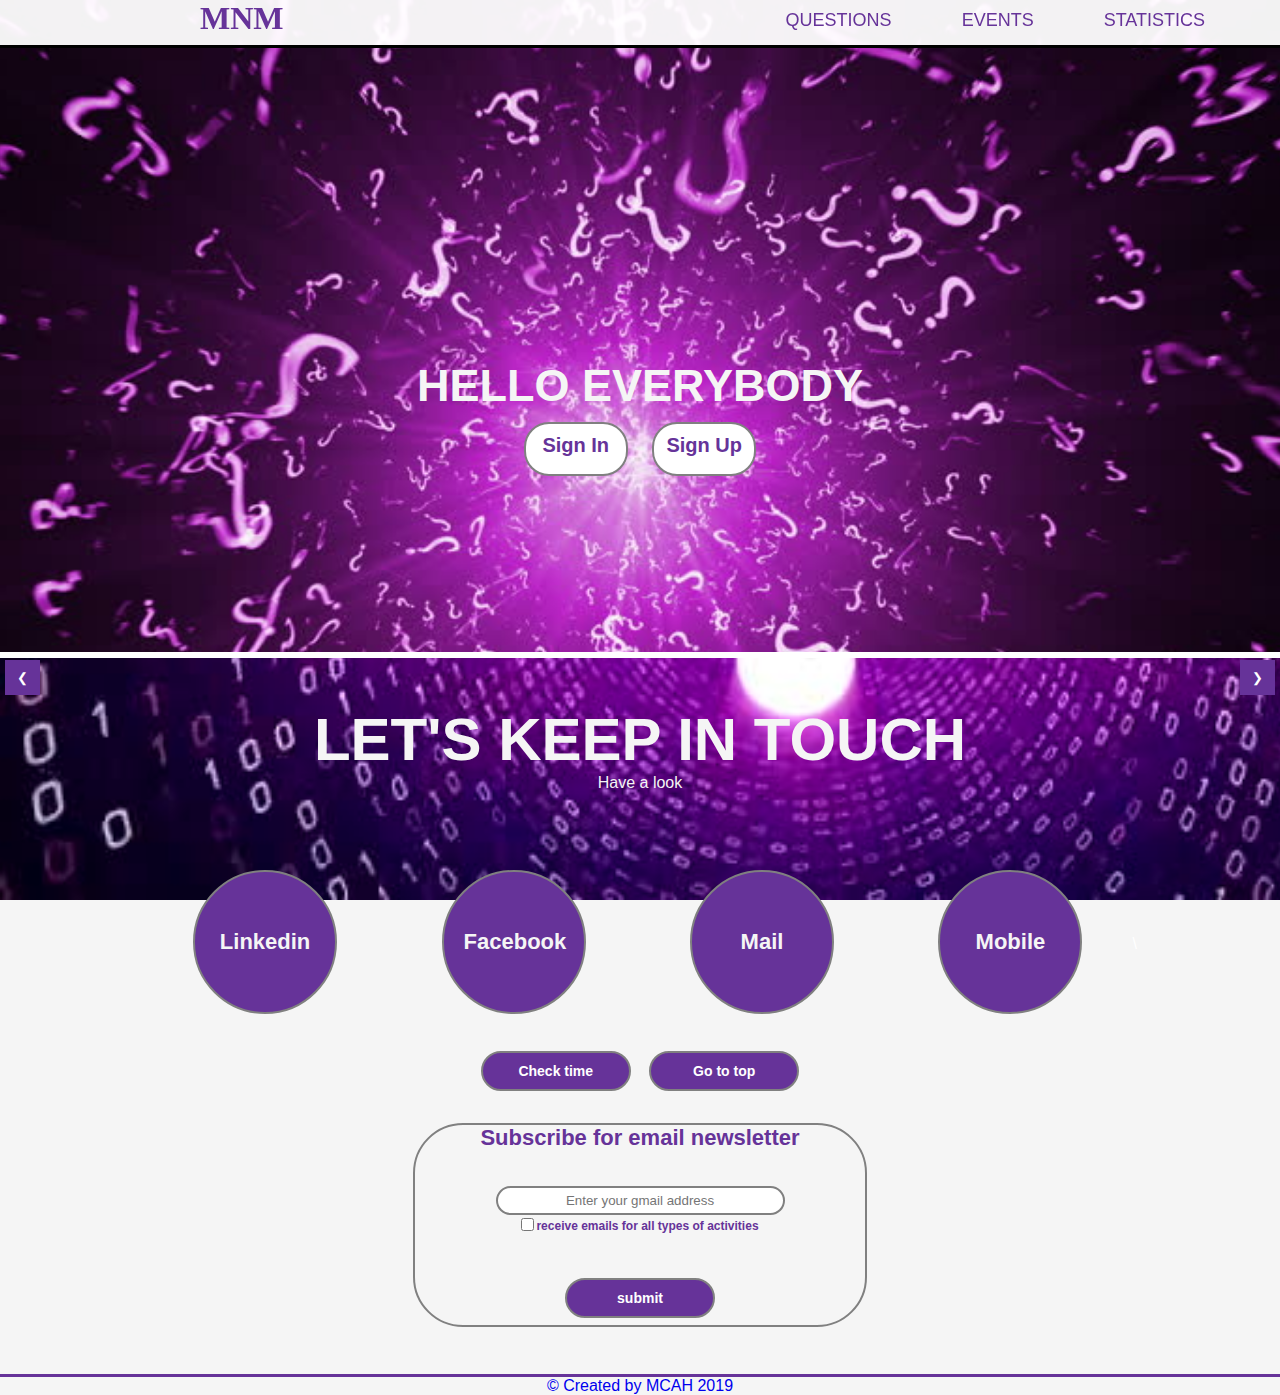
<file: web project/index.html>
<!DOCTYPE html>
<html lang="en">
            <head>
                <title>MnM home</title>
                <link rel="stylesheet" type="text/css" href="CSS/newsletter.css">
                <link rel="stylesheet" type="text/css" href="CSS/responsive.css">
                <link rel="stylesheet" type="text/css" href="CSS/main.css">
                <script type="text/javascript" src="JAVASCRIPT/questions%20slider.js"></script>
                <script type="text/javascript" src="JAVASCRIPT/event%20handlers.js"></script>
                <meta charset="utf-8">
                <meta name="viewport" content="width=device-width, initial-scale=1">

                  <!-- BX slider CSS -->
        <!--<link rel="stylesheet" type="text/css" href="CSS/jquery.bxslider.css">
                <link rel="stylesheet" type="text/css" href="CSS/bootstrap.min.css">-->





            </head>
            <body onload="showDivs(1)">
                <!-- header -->
        <nav id="navbar">
        <a href="index.html"><h1 class="logo">MnM</h1></a>
        <ul>
         <li><a href="statistics.html">STATISTICS</a></li>
         <li><a href="events.html">EVENTS</a></li>
         <li><a href="questions.html">QUESTIONS</a></li>
         </ul>
        </nav>

        <!-- end header -->
        <!-- main content -->

              <!--  <div class="screen-slider wow bounceInRight" data-wow-duration="1s">

                <div class="container">

                    <div class="row">

                        <div class="bxslider">

                            <div class="item">
                                <img src="IMAGES/screen-01.png" alt="screen">

                            </div>

                            <div class="item">
                            <img src="IMAGES/screen-02.png" alt="screen">

                            </div>

                            <div class="item">
                                <img src="IMAGES/screen-03.png"  alt="screen">

                            </div>

                            <div class="item">
                                <img src="IMAGES/screen-04.png" alt="screen">
                            </div>

                        </div>

                        </div>
                </div>



            </div>-->

        <main id="page-content">

        <div id="welcome-section">
            <h1><b>HELLO EVERYBODY</b></h1>
            <a id="sign" href="signin.html">Sign In</a>
            <a id="sign" href="signup.html">Sign Up</a>
        </div>

        
            <button class="w3-button w3-display-left" onclick="plusDivs(-1)">&#10094;</button>
        <button class="w3-button w3-display-right" onclick="plusDivs(+1)">&#10095;</button>

            </div>
                <!--<div id="projects">-->
        <div id="contact">
         <div class="header">
            <h1 style="color: whitesmoke">Let's keep in touch</h1>
            <p>Have a look</p>
            <p><br></p>
          </div>
         <a href="###" target="_blank" class="contact-details">Linkedin</a>
          <a href="###" target="_blank" class="contact-details">Facebook</a>
          <a href="mailto:###" target="_blank" class="contact-details">Mail</a>
           <a href="tel:###" target="_blank" class="contact-details">Mobile</a>\

           <form action="" method="">
           <p><input type="button" value="Check time" onclick="checktime()"</p>
           <input type="button" onclick="topFunction()" id="myBtn" value="Go to top">
            </form>

            <form id="form" action="" method="">
                <p>Subscribe for email newsletter</p>
        <div id="email-input">
        <input  name="email" id="email" type="email" placeholder="Enter your gmail address" pattern=".+@gmail.com" required/>
            <table><tr><td><input type="checkbox" name="differentactivities" id="differentactivities"></td><td><p>receive emails for all types of activities</p></td></table>

        </div>
        <input id="submit" type="submit" value="submit" class="btn on" formtarget="_blank"  >
        </form>
        </div>
        <!-- end of main content -->
        </main>
        <!-- footer -->
        <footer style="position: relative;">
            <a href="mcah.html" style="text-decoration: none;">&copy; Created by MCAH 2019</a>
        </footer>
        <!-- end footer -->
            </body>
        </html>
</file>
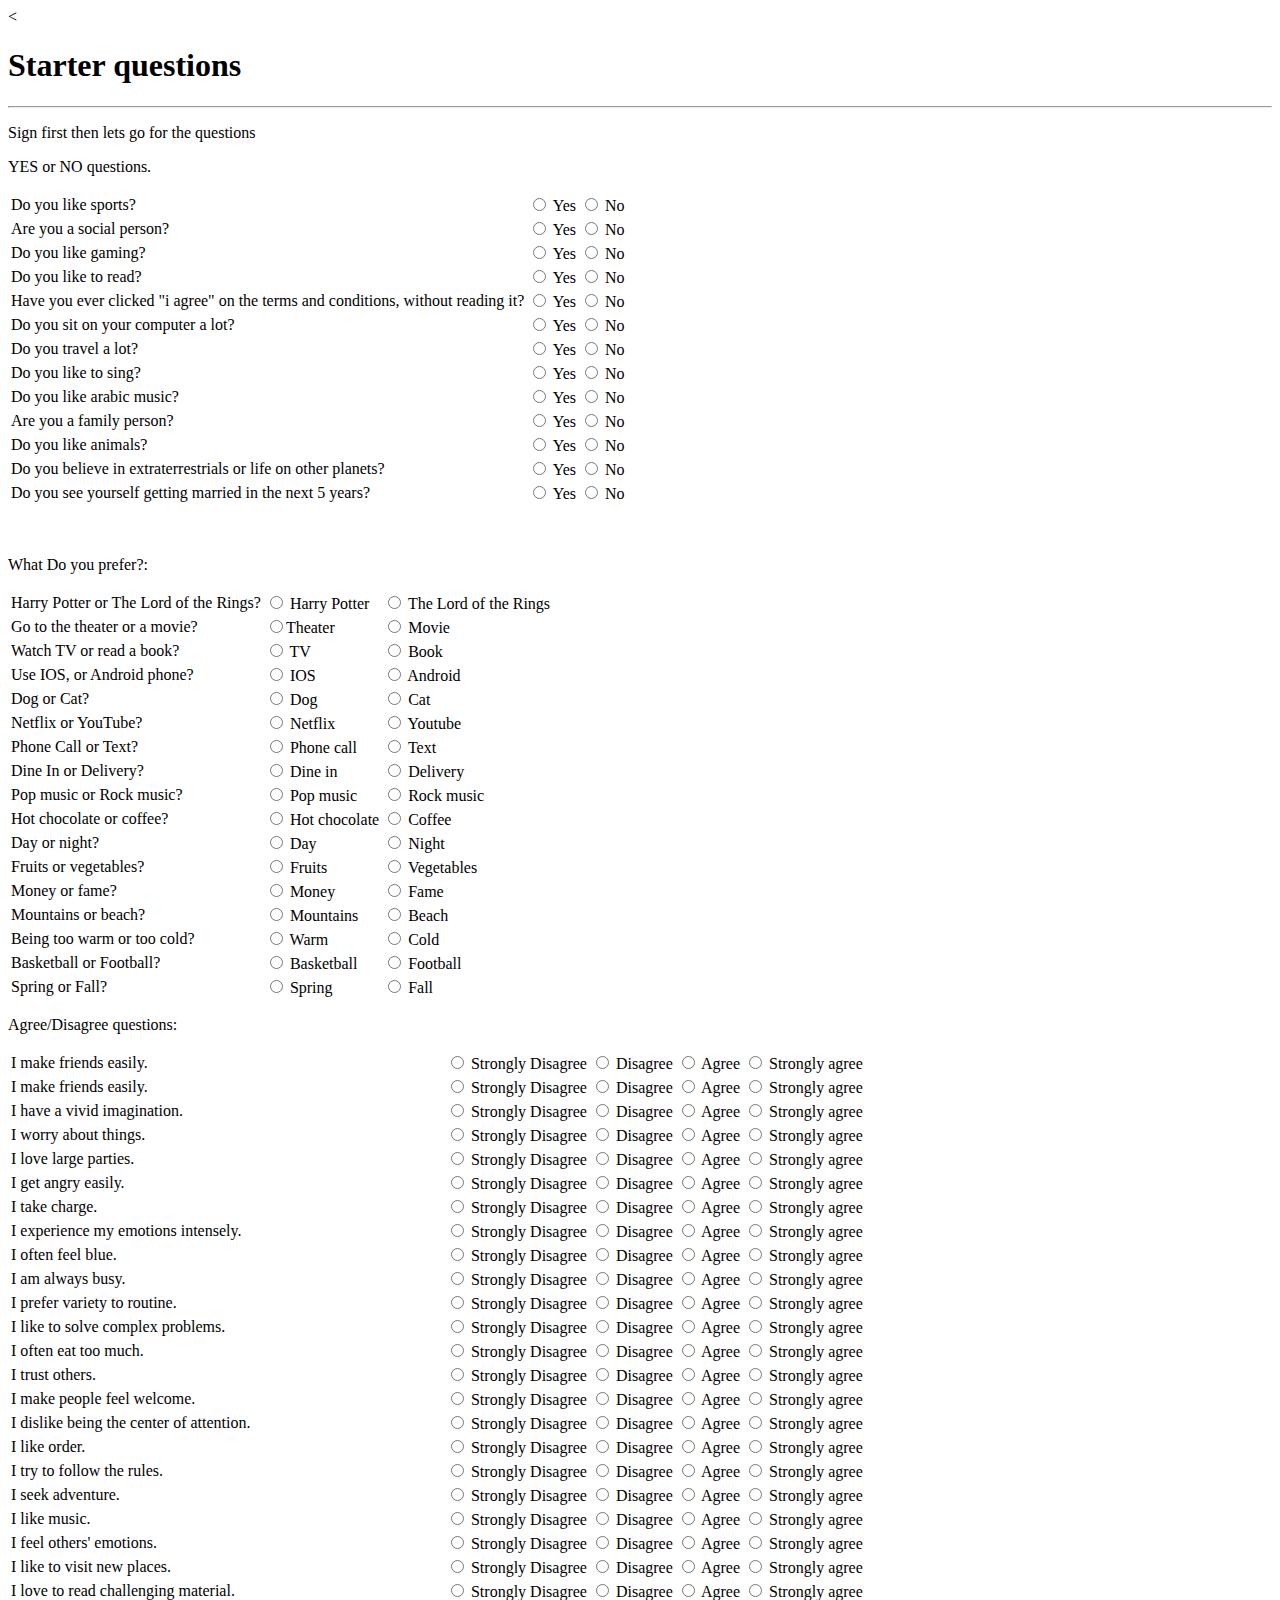
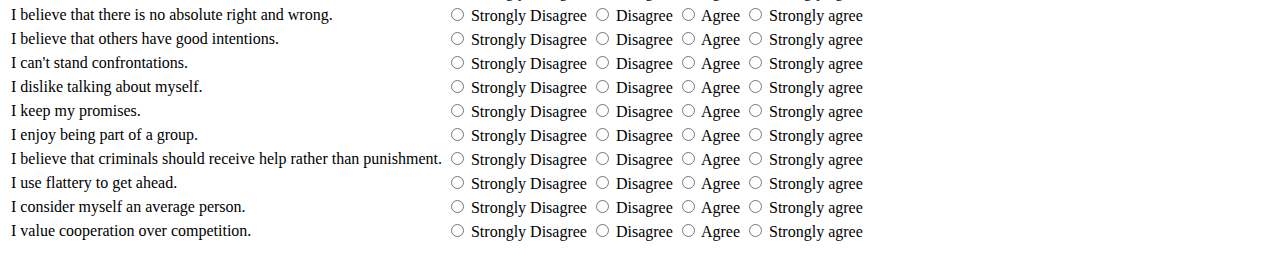
<file: web project/questions.html>
<<!DOCTYPE html>
<html lang="en" dir="ltr">
  <head>
    <meta charset="utf-8">
    <title></title>
  </head>
  <body>


    <div id="q-slider">
        <h1>Starter questions</h1>
<hr>
        <div class="mySlides" >
        <p>Sign first then lets go for the questions</p>
        </div>

         <div id="head-questions1" class="mySlides">
         <form action="" id="form-questions1">
             <p>YES or NO questions.</p>
             <table>
                 <tr>
                     <td>
                         <p>Do you like sports?</p>
                     </td>
                     <td>
                         <input type = "radio"  name = "sports"  value = "Yes" /> Yes
                         <input type = "radio"  name = "sports"  value = "No" /> No
                     </td>
                 </tr>
                 <tr>
                     <td>
                         <p>Are you a social person?</p>
                     </td>
                     <td>
                         <input type = "radio"  name = "social"  value = "Yes" /> Yes
                         <input type = "radio"  name = "social"  value = "No" /> No
                     </td>
                 </tr>
                 <tr>
                   <td>
                     <p>Do you like gaming?</p>
                   </td>
                   <td >
                        <input type = "radio"  name = "gaming"  value = "Yes" /> Yes
                        <input type = "radio"  name = "gaming"  value = "No" /> No
                   </td>
                      </tr>
                     <tr>
                       <td>

                         <p>  Do you like to read?  </p>
                       </td>
                       <td>
                         <input type = "radio"  name = "read"  value = "Yes" /> Yes
                         <input type = "radio"  name = "read"  value = "No" /> No
                       </td>
                     </tr>
                     <tr>
                       <td>
                         <p>
                           Have you ever clicked "i agree" on the terms and conditions, without reading it?
                         </p>
                       </td>
                       <td>
                         <input type = "radio"  name = "terms"  value = "Yes" /> Yes
                         <input type = "radio"  name = "terms"  value = "No" /> No
                       </td>
                     </tr>
                   <tr>
                     <td>  <p>
                         Do you sit on your computer a lot?
                        </p></td>
                        <td> <input type = "radio"  name = "computer"  value = "Yes" /> Yes
                         <input type = "radio"  name = "computer"  value = "No" /> No</td>
                   </tr>
                 <tr>
                   <td>     <p>
                          Do you travel a lot?
                        </p></td>
                        <td><input type = "radio"  name = "travel"  value = "Yes" /> Yes
                        <input type = "radio"  name = "travel"  value = "No" /> No</td>
                 </tr>
                   <tr>
                     <td>   <p>
                          Do you like to sing?
                        </p></td>
                        <td> <input type = "radio"  name = "sing"  value = "Yes" /> Yes
                         <input type = "radio"  name = "sing"  value = "No" /> No</td>
                   </tr>
                   <tr>
                     <td>     <p>
                            Do you like arabic music?
                          </p></td>
                          <td><input type = "radio"  name = "arabic"  value = "Yes" /> Yes
                          <input type = "radio"  name = "arabic"  value = "No" /> No</td>
                   </tr>
                   <tr>
                   <td>     <p>
                          Are you a family person?
                        </p></td>
                        <td>
                          <input type = "radio"  name = "family"  value = "Yes" /> Yes
                          <input type = "radio"  name = "family"  value = "No" /> No</td>
                 </tr>
                     <tr>
                       <td> <p>
                          Do you like animals?
                        </p></td>
                        <td> <input type = "radio"  name = "animals"  value = "Yes" /> Yes
                         <input type = "radio"  name = "animals"  value = "No" /> No</td>
                     </tr>
                     <tr>
                       <td>   <p>
                            Do you believe in extraterrestrials or life on other planets?

                          </p></td>
                          <td><input type = "radio"  name = "life"  value = "Yes" /> Yes
                          <input type = "radio"  name = "life"  value = "No" /> No</td>
                     </tr>

                 <tr>
                   <td>     <p>
                          Do you see yourself getting married in the next 5 years?

                        </p></td>
                        <td> <input type = "radio"  name = "married"  value = "Yes" /> Yes
                         <input type = "radio"  name = "married"  value = "No" /> No</td>
                 </tr>
               </table>

             </form>
                 </div>
                <br>
                <div id="head-questions2" class="mySlides">
                    <form action="" id="form-questions2">
                        <p>What Do you prefer?:</p>
                        <table>
                          <tr>
                            <td> <p>
                               Harry Potter or The Lord of the Rings?
                             </p></td>
                             <td>  <input type = "radio"  name = "harry"  value = "harry" /> Harry Potter</td>
                               <td><input type = "radio"  name = "harry"  value = "lord" /> The Lord of the Rings</td>
                          </tr>
                     <tr>
                       <td><p>
                         Go to the theater or a movie?
                       </p></td>
                       <td><input type = "radio"  name = "theater"  value = "theater" />Theater</td>
                       <td><input type = "radio"  name = "theater"  value = "movie" /> Movie</td>
                     </tr>
                      <tr>
                        <td><p>
                          Watch TV or read a book?
                        </p></td>
                        <td> <input type = "radio"  name = "tv"  value = "tv" /> TV</td>
                        <td>  <input type = "radio"  name = "tv"  value = "book" /> Book</td>
                      </tr>
                      <tr>
                        <td><p>
                          Use IOS, or Android phone?
                        </p></td>
                        <td> <input type = "radio"  name = "iphone"  value = "iphone" /> IOS</td>
                     <td><input type = "radio"  name = "iphone"  value = "android" /> Android</td>
                      </tr>
                        <tr>
                          <td>   <p>
                             Dog or Cat?
                                 </p></td>
                                 <td><input type = "radio"  name = "dog"  value = "dog" /> Dog</td>
                                   <td><input type = "radio"  name = "dog"  value = "cat" /> Cat</td>
                        </tr>
                        <tr>

                            <td><p>
                           Netflix or YouTube?
                          </p>
                        </td>
                          <td> <input type = "radio"  name = "netflix"  value = "netflix" /> Netflix</td>
                         <td><input type = "radio"  name = "netflix"  value = "Youtube" /> Youtube</td>
                        </tr>
                        <tr>
               <td>     <p>
                     Phone Call or Text?
                    </p>
               </td>
               <td><input type = "radio"  name = "phone"  value = "phone" /> Phone call</td>
               <td><input type = "radio"  name = "phone"  value = "text" /> Text</td>
             </tr>
             <tr>
                        <td><p>
                         Dine In or Delivery?
                        </p></td>
                        <td> <input type = "radio"  name = "dine"  value = "dine" /> Dine in</td>
                         <td>  <input type = "radio"  name = "dine"  value = "delivery" /> Delivery</td>
                      </tr>
                     <tr>
                       <td> <p>
                         Pop music or Rock music?
                        </p></td>
                        <td> <input type = "radio"  name = "pop"  value = "pop" /> Pop music</td>
                       <td>  <input type = "radio"  name = "pop"  value = "rock" /> Rock music</td>
                     </tr>
               <tr>
                 <td>       <p>
                         Hot chocolate or coffee?
                        </p></td>
                        <td>  <input type = "radio"  name = "chocolate"  value = "chocolate" /> Hot chocolate</td>
                       <td>  <input type = "radio"  name = "chocolate"  value = "coffee" /> Coffee</td>
               </tr>
               <tr>
                 <td> <p>
                   Day or night?
                  </p></td>
                  <td>   <input type = "radio"  name = "day"  value = "day" /> Day</td>
                   <td>  <input type = "radio"  name = "day"  value = "night" /> Night</td>
               </tr>
                     <tr>
                       <td>   <p>
                           Fruits or vegetables?
                          </p></td>
                          <td><input type = "radio"  name = "fruits"  value = "fruits" /> Fruits</td>
                         <td> <input type = "radio"  name = "fruits"  value = "vegetables" /> Vegetables</td>
                     </tr>
                   <tr>
                     <td>   <p>
                         Money or fame?
                        </p></td>
                        <td><input type = "radio"  name = "money"  value = "money" /> Money</td>
                        <td><input type = "radio"  name = "money"  value = "fame" /> Fame</td>
                   </tr>
                   <tr>
                     <td>   <p>
                         Mountains or beach?
                        </p></td>
                        <td><input type = "radio"  name = "mountains"  value = "mountains" /> Mountains</td>
                        <td><input type = "radio"  name = "mountains"  value = "beach" /> Beach</td>
                   </tr>
                   <tr>
                     <td>   <p>
                         Being too warm or too cold?
                        </p></td>
                        <td>   <input type = "radio"  name = "warm"  value = "warm" /> Warm</td>
                       <td><input type = "radio"  name = "warm"  value = "cold" /> Cold</td>
                   </tr>
                   <tr>
                     <td>       <p>
                             Basketball or Football?
                            </p></td>
                            <td> <input type = "radio"  name = "basketball"  value = "basketball" /> Basketball</td>
                             <td><input type = "radio"  name = "basketball"  value = "football" /> Football</td>
                   </tr>
                     <tr>
                       <td> <p>
                         Spring or Fall?
                        </p></td>
                        <td> <input type = "radio"  name = "spring"  value = "spring" /> Spring</td>
                         <td><input type = "radio"  name = "spring"  value = "fall" /> Fall</td>
                     </tr>
             </table>

         </form>

        </div>
        <div id="head-questions3" class="mySlides">
        <form action="" id="form-questions3">
          <p>Agree/Disagree questions:</p>
          <table>
            <tr>
              <td> <p>
                 I make friends easily.
               </p></td>
               <td>  <input type = "radio"  name = "friend"  value = "Strongly disagree" /> Strongly Disagree</td>
                 <td><input type = "radio"  name = "friend"  value = "Disagree" /> Disagree</td>
                 <td>  <input type = "radio"  name = "friend"  value = "Agree" /> Agree</td>
                   <td><input type = "radio"  name = "friend"  value = "Strongly agree" /> Strongly agree</td>
            </tr>
            <tr>
              <td> <p>
                 I make friends easily.
               </p></td>
               <td>  <input type = "radio"  name = "friend"  value = "Strongly disagree" /> Strongly Disagree</td>
                 <td><input type = "radio"  name = "friend"  value = "Disagree" /> Disagree</td>
                 <td>  <input type = "radio"  name = "friend"  value = "Agree" /> Agree</td>
                   <td><input type = "radio"  name = "friend"  value = "Strongly agree" /> Strongly agree</td>
            </tr>
            <tr>
              <td> <p>
                I have a vivid imagination.
               </p></td>
               <td>  <input type = "radio"  name = "imagination"  value = "Strongly disagree" /> Strongly Disagree</td>
                 <td><input type = "radio"  name = "imagination"  value = "Disagree" /> Disagree</td>
                 <td>  <input type = "radio"  name = "imagination"  value = "Agree" /> Agree</td>
                   <td><input type = "radio"  name = "imagination"  value = "Strongly agree" /> Strongly agree</td>
            </tr>
            <tr>
              <td> <p>
                 I worry about things.
               </p></td>
               <td>  <input type = "radio"  name = "worry"  value = "Strongly disagree" /> Strongly Disagree</td>
                 <td><input type = "radio"  name = "worry"  value = "Disagree" /> Disagree</td>
                 <td>  <input type = "radio"  name = "worry"  value = "Agree" /> Agree</td>
                   <td><input type = "radio"  name = "worry"  value = "Strongly agree" /> Strongly agree</td>
            </tr>
            <tr>
              <td> <p>
                I love large parties.
               </p></td>
               <td>  <input type = "radio"  name = "parties"  value = "Strongly disagree" /> Strongly Disagree</td>
                 <td><input type = "radio"  name = "parties"  value = "Disagree" /> Disagree</td>
                 <td>  <input type = "radio"  name = "parties"  value = "Agree" /> Agree</td>
                   <td><input type = "radio"  name = "parties"  value = "Strongly agree" /> Strongly agree</td>
            </tr>
            <tr>
              <td> <p>
                I get angry easily.
               </p></td>
               <td>  <input type = "radio"  name = "angry"  value = "Strongly disagree" /> Strongly Disagree</td>
                 <td><input type = "radio"  name = "angry"  value = "Disagree" /> Disagree</td>
                 <td>  <input type = "radio"  name = "angry"  value = "Agree" /> Agree</td>
                   <td><input type = "radio"  name = "angry"  value = "Strongly agree" /> Strongly agree</td>
            </tr>
            <tr>
              <td> <p>
                I take charge.
               </p></td>
               <td>  <input type = "radio"  name = "charge"  value = "Strongly disagree" /> Strongly Disagree</td>
                 <td><input type = "radio"  name = "charge"  value = "Disagree" /> Disagree</td>
                 <td>  <input type = "radio"  name = "charge"  value = "Agree" /> Agree</td>
                   <td><input type = "radio"  name = "charge"  value = "Strongly agree" /> Strongly agree</td>
            </tr>
            <tr>
              <td> <p>
                 I experience my emotions intensely.
               </p></td>
               <td>  <input type = "radio"  name = "intensely"  value = "Strongly disagree" /> Strongly Disagree</td>
                 <td><input type = "radio"  name = "intensely"  value = "Disagree" /> Disagree</td>
                 <td>  <input type = "radio"  name = "intensely"  value = "Agree" /> Agree</td>
                   <td><input type = "radio"  name = "intensely"  value = "Strongly agree" /> Strongly agree</td>
            </tr>
            <tr>
              <td> <p>
                 I often feel blue.
               </p></td>
               <td>  <input type = "radio"  name = "blue"  value = "Strongly disagree" /> Strongly Disagree</td>
                 <td><input type = "radio"  name = "blue"  value = "Disagree" /> Disagree</td>
                 <td>  <input type = "radio"  name = "blue"  value = "Agree" /> Agree</td>
                   <td><input type = "radio"  name = "blue"  value = "Strongly agree" /> Strongly agree</td>
            </tr>
            <tr>
              <td> <p>
                 I am always busy.
               </p></td>
               <td>  <input type = "radio"  name = "busy"  value = "Strongly disagree" /> Strongly Disagree</td>
                 <td><input type = "radio"  name = "busy"  value = "Disagree" /> Disagree</td>
                 <td>  <input type = "radio"  name = "busy"  value = "Agree" /> Agree</td>
                   <td><input type = "radio"  name = "busy"  value = "Strongly agree" /> Strongly agree</td>
            </tr>

            <tr>
              <td> <p>
                 I prefer variety to routine.
               </p></td>
               <td>  <input type = "radio"  name = "routine"  value = "Strongly disagree" /> Strongly Disagree</td>
                 <td><input type = "radio"  name = "routine"  value = "Disagree" /> Disagree</td>
                 <td>  <input type = "radio"  name = "routine"  value = "Agree" /> Agree</td>
                   <td><input type = "radio"  name = "routine"  value = "Strongly agree" /> Strongly agree</td>
            </tr>
            <tr>
              <td> <p>
                 I like to solve complex problems.
               </p></td>
               <td>  <input type = "radio"  name = "problems"  value = "Strongly disagree" /> Strongly Disagree</td>
                 <td><input type = "radio"  name = "problems"  value = "Disagree" /> Disagree</td>
                 <td>  <input type = "radio"  name = "problems"  value = "Agree" /> Agree</td>
                   <td><input type = "radio"  name = "problems"  value = "Strongly agree" /> Strongly agree</td>
            </tr>
            <tr>
              <td> <p>
                 I often eat too much.
               </p></td>
               <td>  <input type = "radio"  name = "eat"  value = "Strongly disagree" /> Strongly Disagree</td>
                 <td><input type = "radio"  name = "eat"  value = "Disagree" /> Disagree</td>
                 <td>  <input type = "radio"  name = "eat"  value = "Agree" /> Agree</td>
                   <td><input type = "radio"  name = "eat"  value = "Strongly agree" /> Strongly agree</td>
            </tr>
            <tr>
              <td> <p>
                 I trust others.
               </p></td>
               <td>  <input type = "radio"  name = "trust"  value = "Strongly disagree" /> Strongly Disagree</td>
                 <td><input type = "radio"  name = "trust"  value = "Disagree" /> Disagree</td>
                 <td>  <input type = "radio"  name = "trust"  value = "Agree" /> Agree</td>
                   <td><input type = "radio"  name = "trust"  value = "Strongly agree" /> Strongly agree</td>
            </tr>
            <tr>
              <td> <p>
                 I make people feel welcome.
               </p></td>
               <td>  <input type = "radio"  name = "welcome"  value = "Strongly disagree" /> Strongly Disagree</td>
                 <td><input type = "radio"  name = "welcome"  value = "Disagree" /> Disagree</td>
                 <td>  <input type = "radio"  name = "welcome"  value = "Agree" /> Agree</td>
                   <td><input type = "radio"  name = "welcome"  value = "Strongly agree" /> Strongly agree</td>
            </tr>
            <tr>
              <td> <p>
                 I dislike being the center of attention.
               </p></td>
               <td>  <input type = "radio"  name = "attention"  value = "Strongly disagree" /> Strongly Disagree</td>
                 <td><input type = "radio"  name = "attention"  value = "Disagree" /> Disagree</td>
                 <td>  <input type = "radio"  name = "attention"  value = "Agree" /> Agree</td>
                   <td><input type = "radio"  name = "attention"  value = "Strongly agree" /> Strongly agree</td>
            </tr>
            <tr>
              <td> <p>
                I like order.
               </p></td>
               <td>  <input type = "radio"  name = "order"  value = "Strongly disagree" /> Strongly Disagree</td>
                 <td><input type = "radio"  name = "order"  value = "Disagree" /> Disagree</td>
                 <td>  <input type = "radio"  name = "order"  value = "Agree" /> Agree</td>
                   <td><input type = "radio"  name = "order"  value = "Strongly agree" /> Strongly agree</td>
            </tr>
            <tr>
              <td> <p>
                 I try to follow the rules.
               </p></td>
               <td>  <input type = "radio"  name = "rules"  value = "Strongly disagree" /> Strongly Disagree</td>
                 <td><input type = "radio"  name = "rules"  value = "Disagree" /> Disagree</td>
                 <td>  <input type = "radio"  name = "rules"  value = "Agree" /> Agree</td>
                   <td><input type = "radio"  name = "rules"  value = "Strongly agree" /> Strongly agree</td>
            </tr>
            <tr>
              <td> <p>
              I seek adventure.
               </p></td>
               <td>  <input type = "radio"  name = "adventure"  value = "Strongly disagree" /> Strongly Disagree</td>
                 <td><input type = "radio"  name = "adventure"  value = "Disagree" /> Disagree</td>
                 <td>  <input type = "radio"  name = "adventure"  value = "Agree" /> Agree</td>
                   <td><input type = "radio"  name = "adventure"  value = "Strongly agree" /> Strongly agree</td>
            </tr>
            <tr>
              <td> <p>
                 I like music.
               </p></td>
               <td>  <input type = "radio"  name = "music"  value = "Strongly disagree" /> Strongly Disagree</td>
                 <td><input type = "radio"  name = "music"  value = "Disagree" /> Disagree</td>
                 <td>  <input type = "radio"  name = "music"  value = "Agree" /> Agree</td>
                   <td><input type = "radio"  name = "music"  value = "Strongly agree" /> Strongly agree</td>
            </tr>
            <tr>
              <td> <p>
                 I feel others' emotions.
               </p></td>
               <td>  <input type = "radio"  name = "feel"  value = "Strongly disagree" /> Strongly Disagree</td>
                 <td><input type = "radio"  name = "feel"  value = "Disagree" /> Disagree</td>
                 <td>  <input type = "radio"  name = "feel"  value = "Agree" /> Agree</td>
                   <td><input type = "radio"  name = "feel"  value = "Strongly agree" /> Strongly agree</td>
            </tr>
            <tr>
              <td> <p>
                 I like to visit new places.
               </p></td>
               <td>  <input type = "radio"  name = "places"  value = "Strongly disagree" /> Strongly Disagree</td>
                 <td><input type = "radio"  name = "places"  value = "Disagree" /> Disagree</td>
                 <td>  <input type = "radio"  name = "places"  value = "Agree" /> Agree</td>
                   <td><input type = "radio"  name = "places"  value = "Strongly agree" /> Strongly agree</td>
            </tr>
            <tr>
              <td> <p>
                 I love to read challenging material.
               </p></td>
               <td>  <input type = "radio"  name = "challenging"  value = "Strongly disagree" /> Strongly Disagree</td>
                 <td><input type = "radio"  name = "challenging"  value = "Disagree" /> Disagree</td>
                 <td>  <input type = "radio"  name = "challenging"  value = "Agree" /> Agree</td>
                   <td><input type = "radio"  name = "challenging"  value = "Strongly agree" /> Strongly agree</td>
            </tr>
            <tr>
              <td> <p>
                 I believe that there is no absolute right and wrong.
               </p></td>
               <td>  <input type = "radio"  name = "absolute"  value = "Strongly disagree" /> Strongly Disagree</td>
                 <td><input type = "radio"  name = "absolute"  value = "Disagree" /> Disagree</td>
                 <td>  <input type = "radio"  name = "absolute"  value = "Agree" /> Agree</td>
                   <td><input type = "radio"  name = "absolute"  value = "Strongly agree" /> Strongly agree</td>
            </tr>
            <tr>
              <td> <p>
                 I believe that others have good intentions.
               </p></td>
               <td>  <input type = "radio"  name = "intentions"  value = "Strongly disagree" /> Strongly Disagree</td>
                 <td><input type = "radio"  name = "intentions"  value = "Disagree" /> Disagree</td>
                 <td>  <input type = "radio"  name = "intentions"  value = "Agree" /> Agree</td>
                   <td><input type = "radio"  name = "intentions"  value = "Strongly agree" /> Strongly agree</td>
            </tr>
            <tr>
              <td> <p>
                 I can't stand confrontations.
               </p></td>
               <td>  <input type = "radio"  name = "confrontation"  value = "Strongly disagree" /> Strongly Disagree</td>
                 <td><input type = "radio"  name = "confrontation"  value = "Disagree" /> Disagree</td>
                 <td>  <input type = "radio"  name = "confrontation"  value = "Agree" /> Agree</td>
                   <td><input type = "radio"  name = "confrontation"  value = "Strongly agree" /> Strongly agree</td>
            </tr>
            <tr>
              <td> <p>
                 I dislike talking about myself.
               </p></td>
               <td>  <input type = "radio"  name = "myself"  value = "Strongly disagree" /> Strongly Disagree</td>
                 <td><input type = "radio"  name = "myself"  value = "Disagree" /> Disagree</td>
                 <td>  <input type = "radio"  name = "myself"  value = "Agree" /> Agree</td>
                   <td><input type = "radio"  name = "myself"  value = "Strongly agree" /> Strongly agree</td>
            </tr>
            <tr>
              <td> <p>
                I keep my promises.
               </p></td>
               <td>  <input type = "radio"  name = "promises"  value = "Strongly disagree" /> Strongly Disagree</td>
                 <td><input type = "radio"  name = "promises"  value = "Disagree" /> Disagree</td>
                 <td>  <input type = "radio"  name = "promises"  value = "Agree" /> Agree</td>
                   <td><input type = "radio"  name = "promises"  value = "Strongly agree" /> Strongly agree</td>
            </tr>
            <tr>
              <td> <p>
                 I enjoy being part of a group.
               </p></td>
               <td>  <input type = "radio"  name = "group"  value = "Strongly disagree" /> Strongly Disagree</td>
                 <td><input type = "radio"  name = "group"  value = "Disagree" /> Disagree</td>
                 <td>  <input type = "radio"  name = "group"  value = "Agree" /> Agree</td>
                   <td><input type = "radio"  name = "group"  value = "Strongly agree" /> Strongly agree</td>
            </tr>
            <tr>
              <td> <p>
                 I believe that criminals should receive help rather than punishment.
               </p></td>
               <td>  <input type = "radio"  name = "criminals"  value = "Strongly disagree" /> Strongly Disagree</td>
                 <td><input type = "radio"  name = "criminals"  value = "Disagree" /> Disagree</td>
                 <td>  <input type = "radio"  name = "criminals"  value = "Agree" /> Agree</td>
                   <td><input type = "radio"  name = "criminals"  value = "Strongly agree" /> Strongly agree</td>
            </tr>
            <tr>
              <td> <p>
                 I use flattery to get ahead.
               </p></td>
               <td>  <input type = "radio"  name = "flattery"  value = "Strongly disagree" /> Strongly Disagree</td>
                 <td><input type = "radio"  name = "flattery"  value = "Disagree" /> Disagree</td>
                 <td>  <input type = "radio"  name = "flattery"  value = "Agree" /> Agree</td>
                   <td><input type = "radio"  name = "flattery"  value = "Strongly agree" /> Strongly agree</td>
            </tr>
            <tr>
              <td> <p>
                 I consider myself an average person.
               </p></td>
               <td>  <input type = "radio"  name = "average"  value = "Strongly disagree" /> Strongly Disagree</td>
                 <td><input type = "radio"  name = "average"  value = "Disagree" /> Disagree</td>
                 <td>  <input type = "radio"  name = "average"  value = "Agree" /> Agree</td>
                   <td><input type = "radio"  name = "average"  value = "Strongly agree" /> Strongly agree</td>
            </tr>
            <tr>
              <td> <p>
                 I value cooperation over competition.
               </p></td>
               <td>  <input type = "radio"  name = "cooperation"  value = "Strongly disagree" /> Strongly Disagree</td>
                 <td><input type = "radio"  name = "cooperation"  value = "Disagree" /> Disagree</td>
                 <td>  <input type = "radio"  name = "cooperation"  value = "Agree" /> Agree</td>
                   <td><input type = "radio"  name = "cooperation"  value = "Strongly agree" /> Strongly agree</td>
            </tr>



  </body>
</html>
</file>
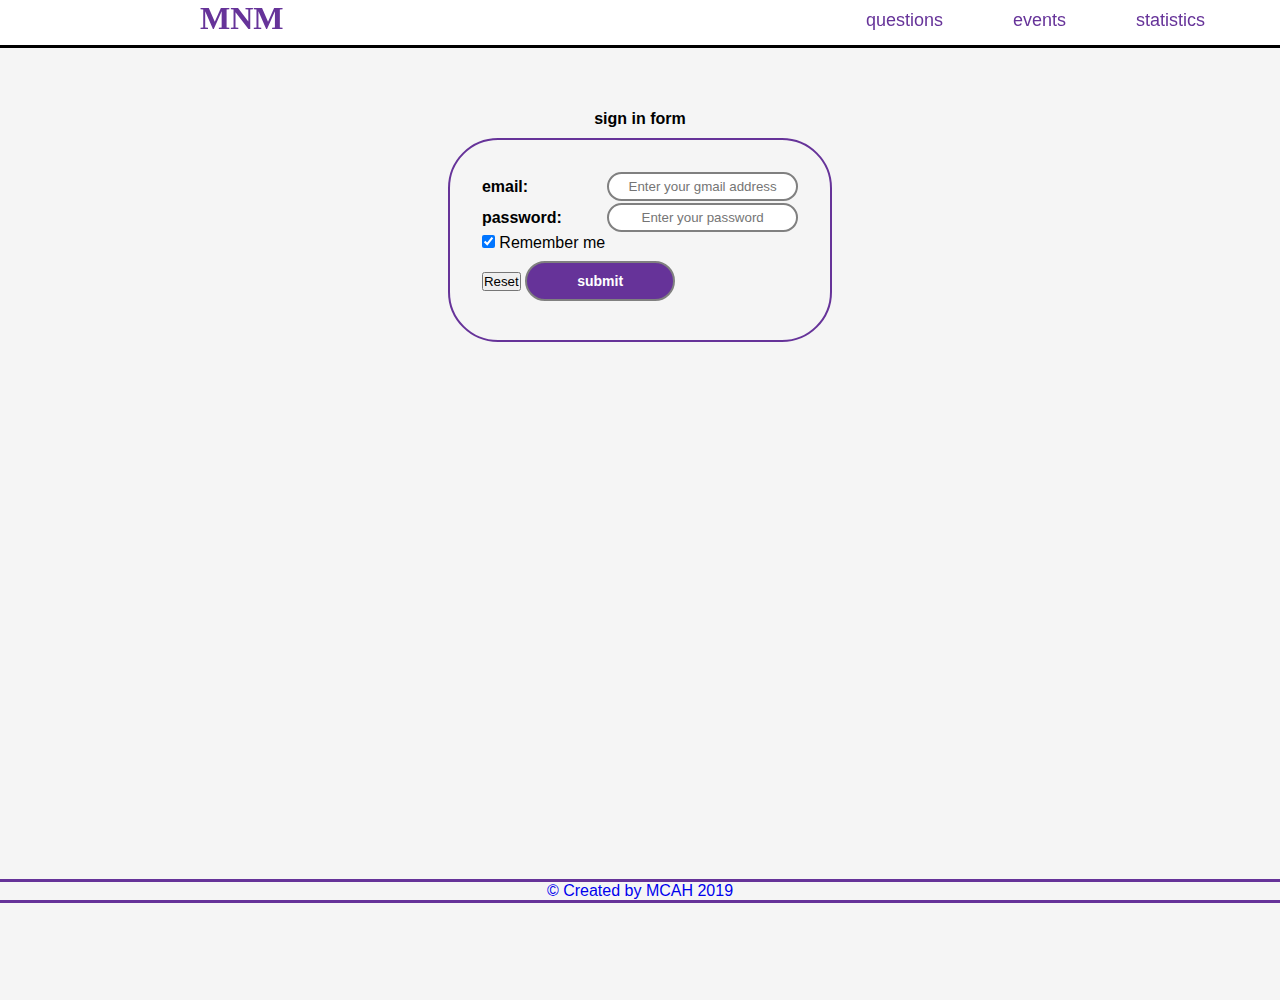
<file: web project/signin.html>
<html>
<head>
    <title>sign in</title>
    <link rel="stylesheet" type="text/css" href="CSS/main.css">
    <link rel="stylesheet" type="text/css" href="CSS/newsletter.css">
    <link rel="stylesheet" type="text/css" href="CSS/responsive.css">
    <script type="text/javascript" src="JAVASCRIPT/event%20handlers.js"></script>
    </head>
    <body>
    <div class="signin">
        <nav id="navbar">
        <a href="index.html"><h1 class="logo">MnM</h1></a>
        <ul>
         <li><a href="#welcome-section">statistics</a></li>
         <li><a href="#projects">events</a></li>
         <li><a href="#contact">questions</a></li>
         </ul>
        </nav>
        <!-- end header -->
        <form action="">

            <table>
                <caption style="padding: 10px;"><b>sign in form</b></caption>
                <tr>
                    <th>email: </th>
                    <td><input  name="email" id="email" type="email" placeholder="Enter your gmail address" pattern=".+@gmail.com" required/></td>
                </tr>
                <tr>
                    <th>password: </th><td><input  name="password" id="password" type="password" placeholder="Enter your password" required/></td>
                </tr>
                <tr>
                    <td>  <input type="checkbox" checked="checked" name="remember"> Remember me</td>
                  </tr>
                  <tr>
                    <td colspan="2">          <input type="reset" class="cancel" name="cancel" value="Reset" > <input type="submit" name="signin" id="submit" value="submit"/></td></tr>



            </table>
        </form>
        </div>
         <!-- footer -->
        <footer>
            <a href="mcah.html" style="text-decoration: none;">&copy; Created by MCAH 2019</a>
        </footer>
        <!-- end footer -->
    </body>
</html>
</file>
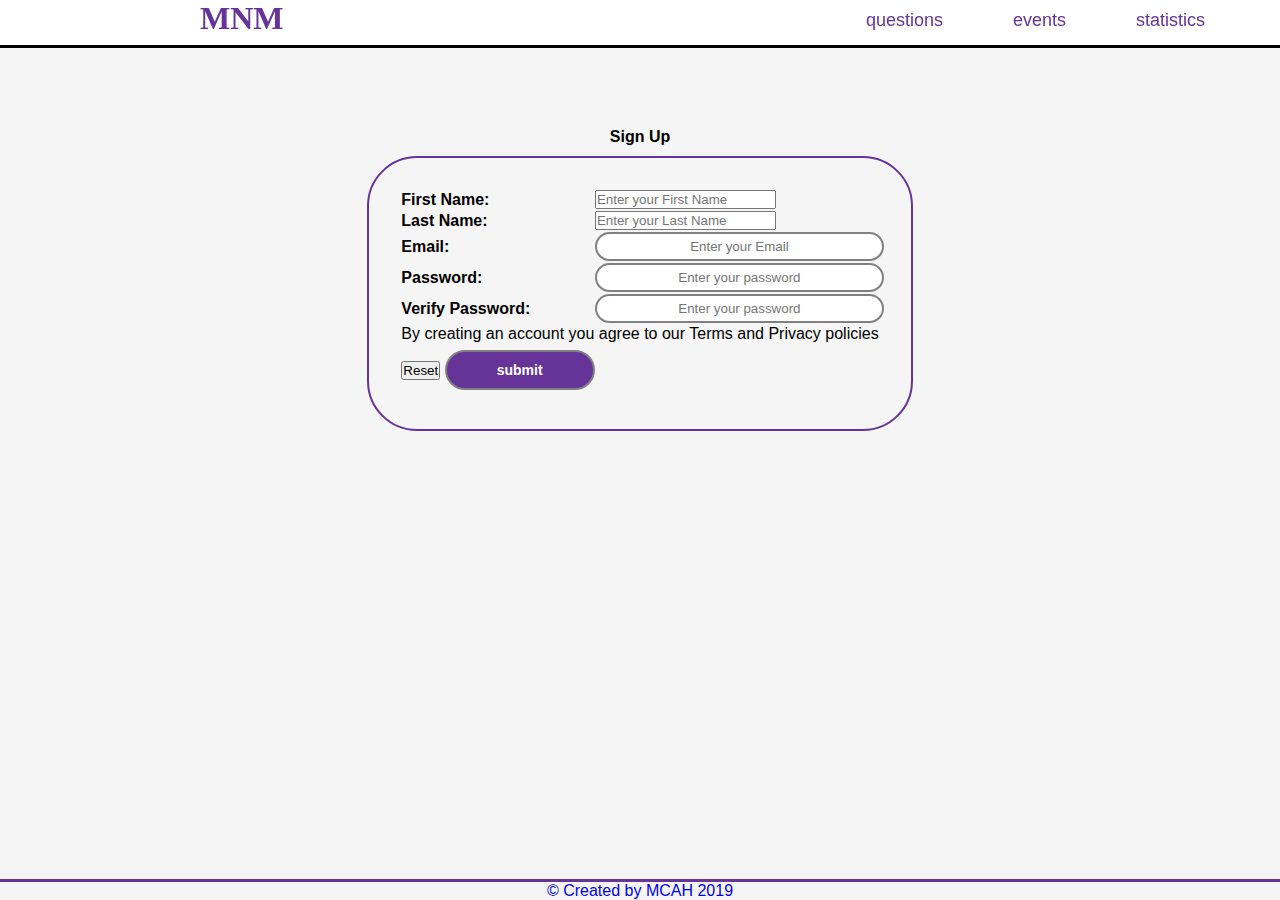
<file: web project/signup.html>
<!DOCTYPE html>
<html lang="en" dir="ltr">
  <head>
    <meta charset="utf-8">
    <title>Sign up</title>
     <link rel="stylesheet" type="text/css" href="CSS/main.css">
    <link rel="stylesheet" type="text/css" href="CSS/newsletter.css">
      <link rel="stylesheet" type="text/css" href="CSS/responsive.css">
 <script type="text/javascript" src="JAVASCRIPT/event%20handlers.js"></script>


  </head>
  <body>
    <div class="signup">
        <nav id="navbar">
        <a href="index.html"><h1 class="logo">MnM</h1></a>
        <ul>
         <li><a href="#welcome-section">statistics</a></li>
         <li><a href="#projects">events</a></li>
         <li><a href="#contact">questions</a></li>
         </ul>
        </nav>
        <!-- end header -->
    <form action="">
          <table>
            <caption style="padding: 10px;"><b>Sign Up</b></caption>
            <tr>
              <th>First Name: </th>
              <td><input type="text" placeholder="Enter your First Name" name="fname" required pattern="[A-Za-a]" required></td>
            </tr>
            <tr>
              <th>Last Name: </th>
              <td><input type="text" placeholder="Enter your Last Name" name="lname" required pattern="[A-Za-a]" required></td>
            </tr>
            <tr>
              <th>Email: </th>
              <td><input type="email" placeholder="Enter your Email" name="email" id="email" required></td>
           </tr>
          <tr>
            <th>Password:</th>
            <td><input  name="password" id="password1" type="password" placeholder="Enter your password" class="pass1"></td>
          </tr>
           <tr>
            <th>Verify Password:</th>
            <td><input  name="password" id="password2" type="password" placeholder="Enter your password" class="pass2"></td>
       </tr>
          <br>
        <tr>
            <td colspan="2">
          <p>By creating an account you agree to our Terms and Privacy policies</p>
            <input type="reset" class="cancel" name="cancel" value="Reset" >
            <input type="submit" id="submit" name="submit" value="submit" onclick="checkpasswords()" onclik="getTime()">
            </td>
        </tr>
        </table>
    </form>

</div>
  <!-- footer -->
        <footer>
            <a href="mcah.html" style="text-decoration: none;">&copy; Created by MCAH 2019</a>
        </footer>
        <!-- end footer -->
  </body>
</html>
</file>
<file: web project/CSS/newsletter.css>
#form {
	background-color: whitesmoke;
	width: 450px;
    height: auto;
	margin-left: auto;
    margin-top: 25px;
	margin-right: auto;
	border-radius: 50px;
	border: 2px solid gray;
}

#form p {
	text-align: center;
	color: rebeccapurple;
	font-size: 22px;
	font-weight: bold;
}

#email-input {
	display: flex;
	flex-direction: column;
	align-items: center;
	justify-content: center;
	height: 80px;
	margin: 20px;
}

input[type="email"] {
	max-width: 275px;
	width: 100%;
	padding: 5px;
	border-radius: 25px;
	text-align: center;
	border: 2px solid gray;
}
input[type="password"] {
	max-width: 275px;
	width: 100%;
	padding: 5px;
	border-radius: 25px;
	text-align: center;
	border: 2px solid gray;
}
input[type="submit"] {
	max-width: 150px;
	width: 100%;
	height: 40px;
	margin: 7px;
	padding: 0;
	border: 2px solid gray;
	border-radius: 50px;
	background-color: rebeccapurple;
	color: white;
	font-size: 14px;
	font-weight: bold;
}

#submit:hover {
	background-color: white;
	color: rebeccapurple;
	border: 2px solid rebeccapurple;
}
input[type="button"] {
	max-width: 150px;
	width: 100%;
	height: 40px;
	margin: 7px;
	padding: 0;
	border: 2px solid gray;
	border-radius: 25px;
	background-color: rebeccapurple;
	color: white;
	font-size: 14px;
	font-weight: bold;
}

.button:hover {
	background-color: white;
	color: rebeccapurple;
	border: 2px solid rebeccapurple;
}
</file>
<file: web project/CSS/responsive.css>
/* Small Devices And Tablets
@media only screen and (max-width:986px){
	body{
	}
	nav .logo{
		visibility: hidden;
	}
	nav ul li a{
    text-align: center;
	padding:0px;
	margin:0px;
    text-align: left;
    }
}*/
/* Small Devices And Tablets */
@media only screen and (max-width:950px){
    body{
        width: 100%;
    }
    #welcome-section{
        width: 100%;
    }
    nav{
        max-width: 100%;
    }
	nav .logo{
		visibility:visible;
        margin-left: 25px;
	}
    nav ul li{
        margin-left: auto;
        margin-right: auto;    
    }
    nav ul li a{
	padding:0px;
	margin:0px;
  }
	
    
}
</file>
<file: web project/CSS/main.css>
@charset "utf-8";
/* CSS Document */
html, body{
	font-family: 'Open Sans', sans-serif;
	color:rebeccarebeccapurple;
	background-color:whitesmoke;
    height: 100%;
}
* {
  margin: 0;
  padding: 0;

}
/* Google fonts & font family
==================================================*/

@import url(https://fonts.googleapis.com/css?family=Poppins:400,500,600,700);

/* header
==================================================*/

nav{
	position:fixed;
	height:45px;
	top:0;
	left:0;
	right:0;
	 display: inline-block;
	 text-align:right;
    outline: solid;
    background: rgba(255, 255, 255, 0.95);
}

.logo{
	 font-family:"old English Text MT";
	position:inherit;
    float: left;
	margin-left: 200px;
	top:3px;
	height:35px;
	color:rebeccapurple;
	font-size:32px;
	visibility:visible;

}
nav ul{
	text-align:right;
display:inline-block;
position:inherit;
right:0;
top:5px;
margin-top:2px;
margin-right:40px;
height:35px;
padding:0;
}
nav ul li{
	display:inline-block;
	text-align:right;
	margin-top: auto;
    margin-bottom: auto;
	float: right;


}
nav ul li a{
	text-align:right;
	text-decoration:none;
	list-style-type:none;
	list-style:none;
	font-size:18px;
	color:rebeccapurple;
	font-weight:500;
	 display: block;
	padding-top:3px;
    padding-bottom: 3px;
    padding-right: 35px;
    padding-left: 35px;
	  border-radius:5px 10px;
}
nav ul li a:hover {
  color: white;
  background:rebeccapurple;

}

/* page content
==================================================*/
#page-content{


}
h1 {
    color: rebeccapurple;
    font-size: 60px;
    text-transform: uppercase;
}
#q-slider{
width: 800px;
   height:  auto;
    margin-left: auto;
    margin-right: auto;
    background-color: whitesmoke;
    display:table;
}

.w3-button{
    width:35px;
    height:35px;
    background-color: rebeccapurple;
    color: white;
    border: 1px;
    margin: 5px;
    display: inline;
}
.w3-display-left{
    float: left;
}
.w3-display-right{
    float: right;
}

.w3-button:hover {
	background-color: whitesmoke;
	color: rebeccapurple;
	border: 2px solid rebeccapurple;
}

#welcome-section{

	color:white;
	margin-top:0px;
	height:655px;
	background-image:url(../IMAGES/qmarks.jpg);
		background-size:cover;
    background-repeat: no-repeat;
    background-position:center;
	background-attachment:fixed;
    outline: solid ;
    text-align: center;

}
#welcome-section h1{
	color:whitesmoke;
	text-align:center;
  font-size:45px;
 padding-top:40vh;


}
/*#welcome-section p {
	font-size:26px;
	color:gray;
	font-weight:500;
}*/
#sign {
	max-width: 150px;
	width: 80px;
	height: 30px;
	margin: 10px;
	padding: 10px;
	border: 2px solid gray;
	border-radius: 25px;
	background-color: white;
	color: rebeccapurple;
	font-size: 20px;
    vertical-align: middle;
	font-weight: bolder;
    text-decoration: none;
    display: inline-block;
    text-align: center;
}

#sign:hover {
	background-color: rebeccapurple;
	color: white;
	border: 2px solid white;
}
#contact{
	background-color:white;
background-image:url(../IMAGES/qmark2.jpg);
	background-size:cover;
	background-attachment:fixed;
	color:white;
	padding-bottom: 50px;
	width:100%;
	text-align:center;
	height:auto;
    outline: solid;

}
.header{
  padding: 50px 0 30px;
  color:whitesmoke;
}
.contact-details{

  display:inline-block;
	font-size:22px;
	margin:30px 50px 30px 50px;
	font-weight:bold;
	 padding:20px;
	border:2px solid gray;
	color:whitesmoke;
	border-radius: 100%;
	width:100px;
	height:100px;
	line-height:100px;
	background-color:rebeccapurple;
	text-align:center;
	text-decoration:none;


}
#email-input input[type="checkbox"]{
}
#email-input p{
    font-size: 12px;
}
.contact-details:hover {
 border:2px solid rebeccapurple;
  color: rebeccapurple;
 background: whitesmoke;
}
footer{
	background-color:whitesmoke;
	text-align:center;

	height:auto;
	padding:0px;
	color:rebeccapurple;
	outline:solid;
    position: absolute;
width: 100%;
    bottom: 0px;
    margin-top: 0px;
}
footer a{
    text-decoration: none;
}
/*--------------------------------------------------*/
.singin{
    height: auto;
}
.signin form table{
    margin-left: auto;
    margin-right: auto;
    margin-top: 100px;
    text-align: left;
    border:2px solid rebeccapurple;
    border-radius: 50px;
        padding: 30px;

}
.signin form table input[type="submit"] {
 margin-left: auto;
    margin-right: auto;

}


/*--------------------------------------------------*/
.signup form table{
    margin-left: auto;
    margin-right: auto;
    margin-top: 100px;
    text-align: left;
    padding: 30px;
    border:2px solid rebeccapurple;
    border-radius: 50px;
}
.signup form table input[type="submit"] {
 margin-left: auto;
    margin-right: auto;

}
.cancel:hover {
	background-color: whitesmoke;
	color: rebeccapurple;
	border: 2px solid rebeccapurple;
}
</file>
